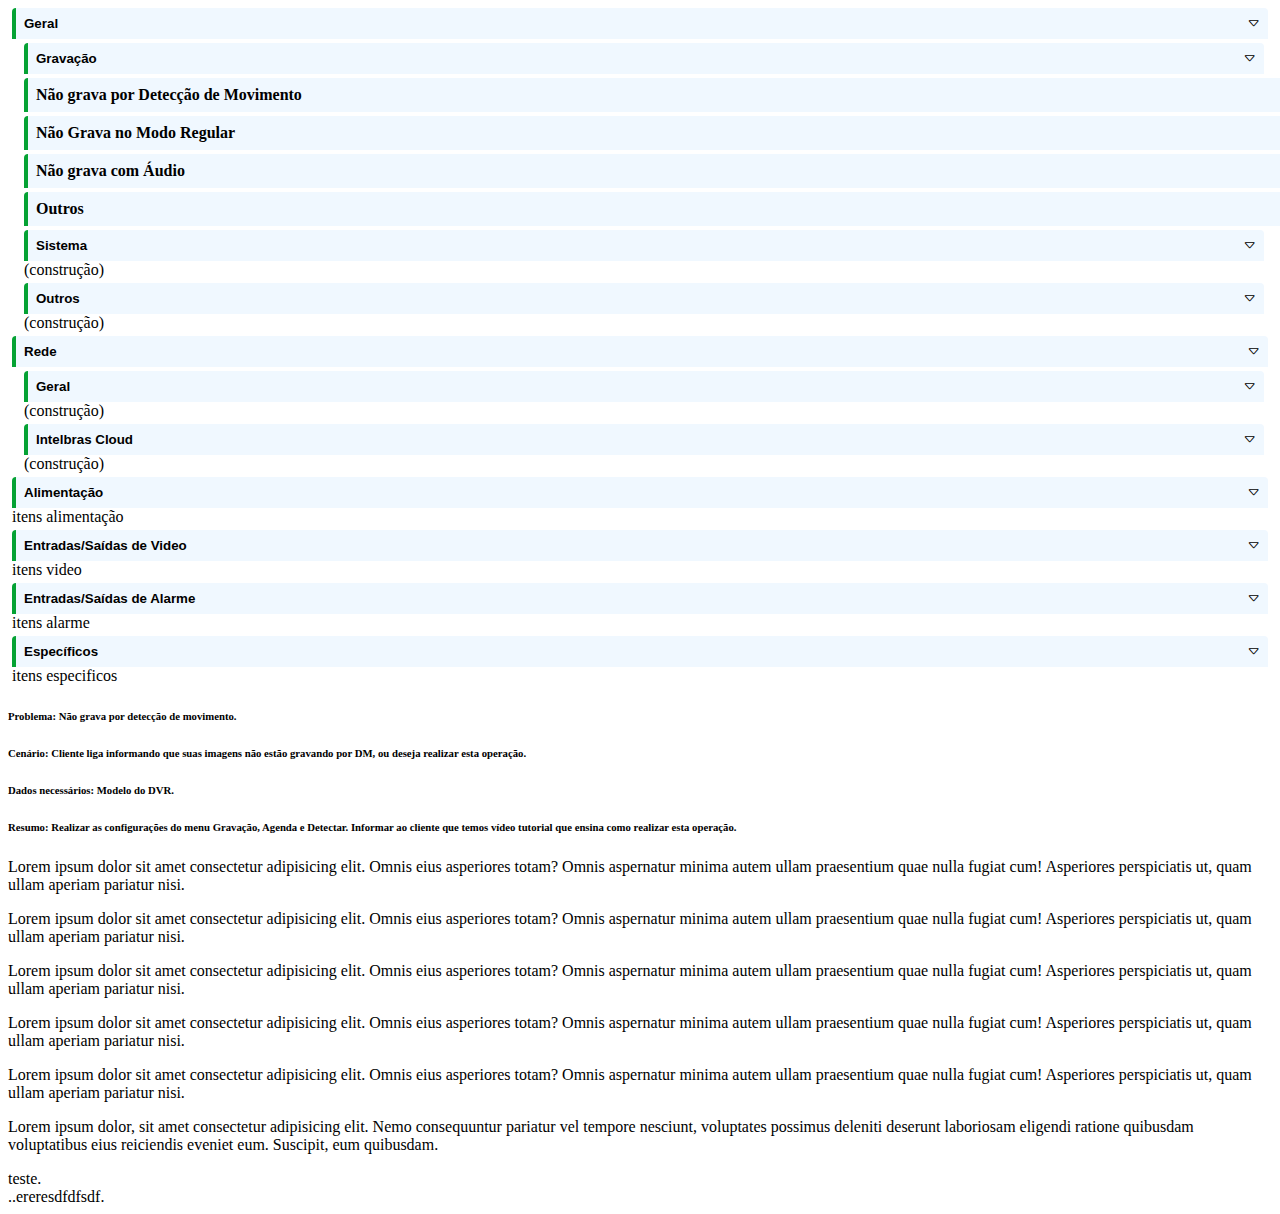
<file: arvore-de-falhas.html>
<html lang="pt-br">

<head>
  <!-- Required meta tags -->
  <meta charset="utf-8" />
  <meta name="viewport" content="width=device-width, initial-scale=1" />
  <link rel="stylesheet" href="https://cdn.jsdelivr.net/npm/bootstrap-icons@1.10.3/font/bootstrap-icons.css" />
  <link rel="stylesheet" href="style.css" />
  <link href="https://cdn.jsdelivr.net/npm/bootstrap@5.0.2/dist/css/bootstrap.min.css" rel="stylesheet"
    integrity="sha384-EVSTQN3/azprG1Anm3QDgpJLIm9Nao0Yz1ztcQTwFspd3yD65VohhpuuCOmLASjC" crossorigin="anonymous" />

  <title>Árvore de Falhas</title>
  <style></style>
</head>

<body>
  <div class="p-3">
    <div class="row no-gutters">
      <div class="col-3">
        <div class="item-collapse">
          <button class="btn-collapse" type="button" data-bs-toggle="collapse" data-bs-target="#collapsegeral"
            aria-expanded="false" aria-controls="collapsegeral">
            Geral <i class="bi bi-caret-down"></i>
          </button>
          <div class="collapse" id="collapsegeral">
            <div class="item-collapse-interno">
              <button class="btn-collapse" type="button" data-bs-toggle="collapse" data-bs-target="#collapsegravacao"
                aria-expanded="false" aria-controls="collapsegravacao">
                Gravação <i class="bi bi-caret-down"></i>
              </button>
              <div class="collapse" id="collapsegravacao">
                <div class="card p-2">
                  <div class="nav flex-column nav-pills" id="v-pills-tab" role="tablist" aria-orientation="vertical">
                    <a class="btn-collapse active" id="v-pills-home-tab" data-toggle="pill" href="#v-pills-home"
                      role="tab" aria-controls="v-pills-home" aria-selected="true">Não grava por Detecção de
                      Movimento</a>
                    <a class="btn-collapse" id="v-pills-profile-tab" data-toggle="pill" href="#v-pills-profile"
                      role="tab" aria-controls="v-pills-profile" aria-selected="false">Não Grava no Modo Regular</a>
                    <a class="btn-collapse" id="v-pills-messages-tab" data-toggle="pill" href="#v-pills-messages"
                      role="tab" aria-controls="v-pills-messages" aria-selected="false">Não grava com Áudio</a>
                    <a class="btn-collapse" id="v-pills-settings-tab" data-toggle="pill" href="#v-pills-settings"
                      role="tab" aria-controls="v-pills-settings" aria-selected="false">Outros</a>
                  </div>
                </div>
                <div class="col-9"></div>
              </div>
            </div>

            <div class="item-collapse-interno">
              <button class="btn-collapse" type="button" data-bs-toggle="collapse" data-bs-target="#collapsesistema"
                aria-expanded="false" aria-controls="collapsesistema">
                Sistema <i class="bi bi-caret-down"></i>
              </button>
              <div class="collapse" id="collapsesistema">
                <div class="card">(construção)</div>
              </div>
            </div>

            <div class="item-collapse-interno">
              <button class="btn-collapse" type="button" data-bs-toggle="collapse" data-bs-target="#collapseoutros"
                aria-expanded="false" aria-controls="collapseoutros">
                Outros <i class="bi bi-caret-down"></i>
              </button>
              <div class="collapse" id="collapseoutros">
                <div class="card">(construção)</div>
              </div>
            </div>
          </div>
        </div>
        <!-- Rede -->
        <div class="item-collapse">
          <button class="btn-collapse" type="button" data-bs-toggle="collapse" data-bs-target="#collapserede"
            aria-expanded="false" aria-controls="collapserede">
            Rede <i class="bi bi-caret-down"></i>
          </button>
          <div class="collapse" id="collapserede">
            <div class="item-collapse-interno">
              <button class="btn-collapse" type="button" data-bs-toggle="collapse" data-bs-target="#collapseGeral"
                aria-expanded="false" aria-controls="collapseGeral">
                Geral<i class="bi bi-caret-down"></i>
              </button>
              <div class="collapse" id="collapseGeral">
                <div class="card card-body">(construção)</div>
              </div>
            </div>

            <div class="item-collapse-interno">
              <button class="btn-collapse" type="button" data-bs-toggle="collapse"
                data-bs-target="#collapseintelbrascloud" aria-expanded="false" aria-controls="collapseintelbrascloud">
                Intelbras Cloud<i class="bi bi-caret-down"></i>
              </button>
              <div class="collapse" id="collapseintelbrascloud">
                <div class="card card-body">(construção)</div>
              </div>
            </div>
          </div>
        </div>
        <!-- Alimentação   -->
        <div class="item-collapse">
          <button class="btn-collapse" type="button" data-bs-toggle="collapse" data-bs-target="#collapsealimentacao"
            aria-expanded="false" aria-controls="collapsealimentacao">
            Alimentação <i class="bi bi-caret-down"></i>
          </button>
          <div class="collapse" id="collapsealimentacao">
            <div class="card card-body">itens alimentação</div>
          </div>
        </div>
        <!-- Entradas Saidas de Video -->
        <div class="item-collapse">
          <button class="btn-collapse" type="button" data-bs-toggle="collapse" data-bs-target="#collapseavideo"
            aria-expanded="false" aria-controls="collapseavideo">
            Entradas/Saídas de Video <i class="bi bi-caret-down"></i>
          </button>
          <div class="collapse" id="collapseavideo">
            <div class="card card-body">itens video</div>
          </div>
        </div>
        <!-- Alarme -->
        <div class="item-collapse">
          <button class="btn-collapse" type="button" data-bs-toggle="collapse" data-bs-target="#collapsealarme"
            aria-expanded="false" aria-controls="collapsealarme">
            Entradas/Saídas de Alarme<i class="bi bi-caret-down"></i>
          </button>
          <div class="collapse" id="collapsealarme">
            <div class="card card-body">itens alarme</div>
          </div>
        </div>
        <!-- Específicios -->
        <div class="item-collapse">
          <button class="btn-collapse" type="button" data-bs-toggle="collapse" data-bs-target="#collapseespecificos"
            aria-expanded="false" aria-controls="collapseespecificos">
            Específicos<i class="bi bi-caret-down"></i>
          </button>
          <div class="collapse" id="collapseespecificos">
            <div class="card card-body">itens especificos</div>
          </div>
        </div>
      </div>

      <div class="col-9 border">
        <div class="tab-content" id="v-pills-tabContent">
          <div class="tab-pane fade show active" id="v-pills-home" role="tabpanel" aria-labelledby="v-pills-home-tab">
            <div class="p-2">
              <h6>
                <strong>Problema: </strong> Não grava por detecção de
                movimento.
              </h6>
              <h6>
                <strong>Cenário: </strong> Cliente liga informando que suas
                imagens não estão gravando por DM, ou deseja realizar esta
                operação.
              </h6>
              <h6><strong>Dados necessários: </strong> Modelo do DVR.</h6>
              <h6>
                <strong>Resumo: </strong> Realizar as configurações do menu
                Gravação, Agenda e Detectar. Informar ao cliente que temos
                vídeo tutorial que ensina como realizar esta operação.
              </h6>
              <p>
                Lorem ipsum dolor sit amet consectetur adipisicing elit. Omnis
                eius asperiores totam? Omnis aspernatur minima autem ullam
                praesentium quae nulla fugiat cum! Asperiores perspiciatis ut,
                quam ullam aperiam pariatur nisi.
              </p>
              <p>
                Lorem ipsum dolor sit amet consectetur adipisicing elit. Omnis
                eius asperiores totam? Omnis aspernatur minima autem ullam
                praesentium quae nulla fugiat cum! Asperiores perspiciatis ut,
                quam ullam aperiam pariatur nisi.
              </p>

              <p>
                Lorem ipsum dolor sit amet consectetur adipisicing elit. Omnis
                eius asperiores totam? Omnis aspernatur minima autem ullam
                praesentium quae nulla fugiat cum! Asperiores perspiciatis ut,
                quam ullam aperiam pariatur nisi.
              </p>

              <p>
                Lorem ipsum dolor sit amet consectetur adipisicing elit. Omnis
                eius asperiores totam? Omnis aspernatur minima autem ullam
                praesentium quae nulla fugiat cum! Asperiores perspiciatis ut,
                quam ullam aperiam pariatur nisi.
              </p>

              <p>
                Lorem ipsum dolor sit amet consectetur adipisicing elit. Omnis
                eius asperiores totam? Omnis aspernatur minima autem ullam
                praesentium quae nulla fugiat cum! Asperiores perspiciatis ut,
                quam ullam aperiam pariatur nisi.
              </p>
            </div>
          </div>
          <div class="tab-pane fade" id="v-pills-profile" role="tabpanel" aria-labelledby="v-pills-profile-tab">
            <p>
              Lorem ipsum dolor, sit amet consectetur adipisicing elit. Nemo
              consequuntur pariatur vel tempore nesciunt, voluptates possimus
              deleniti deserunt laboriosam eligendi ratione quibusdam
              voluptatibus eius reiciendis eveniet eum. Suscipit, eum
              quibusdam.
            </p>
          </div>
          <div class="tab-pane fade" id="v-pills-messages" role="tabpanel" aria-labelledby="v-pills-messages-tab">
            teste.
          </div>
          <div class="tab-pane fade" id="v-pills-settings" role="tabpanel" aria-labelledby="v-pills-settings-tab">
            ..ereresdfdfsdf.
          </div>
        </div>
      </div>
    </div>
  </div>

  <script src="https://cdn.jsdelivr.net/npm/bootstrap@5.0.2/dist/js/bootstrap.bundle.min.js"
    integrity="sha384-MrcW6ZMFYlzcLA8Nl+NtUVF0sA7MsXsP1UyJoMp4YLEuNSfAP+JcXn/tWtIaxVXM"
    crossorigin="anonymous"></script>

  <script src="https://code.jquery.com/jquery-3.4.1.slim.min.js"
    integrity="sha384-J6qa4849blE2+poT4WnyKhv5vZF5SrPo0iEjwBvKU7imGFAV0wwj1yYfoRSJoZ+n"
    crossorigin="anonymous"></script>
  <script src="https://cdn.jsdelivr.net/npm/popper.js@1.16.0/dist/umd/popper.min.js"
    integrity="sha384-Q6E9RHvbIyZFJoft+2mJbHaEWldlvI9IOYy5n3zV9zzTtmI3UksdQRVvoxMfooAo"
    crossorigin="anonymous"></script>
  <script src="https://cdn.jsdelivr.net/npm/bootstrap@4.4.1/dist/js/bootstrap.min.js"
    integrity="sha384-wfSDF2E50Y2D1uUdj0O3uMBJnjuUD4Ih7YwaYd1iqfktj0Uod8GCExl3Og8ifwB6"
    crossorigin="anonymous"></script>
</body>

</html>
</file>
<file: style.css>
a{
    text-decoration: none;
    color: black;
  }

.btn-collapse{
border: none;
border-top-left-radius: 4px;
border-top-right-radius: 4px;
background-color: aliceblue;
border-left: 4px solid #05a234;
padding: 8px;
margin: 4px 4px 0px 0px;
width: 100%;
text-align: start;
font-weight: 600;
display: flex;
align-items: center;
justify-content: space-between;
}
.item-collapse{
margin: 4px; 
}
.item-collapse-interno{
margin: 4px 4px 0px 12px;
}
.bi-caret-down{
  
}
.bi-caret-down:hover{
  background-color: #05a234;
}
.header{
  display: flex;
  justify-content: center;
  align-items: center;
  
}
.header-item{
  color: black;
  text-decoration: none;
  margin: 0px 40px;
  border-bottom: 4px solid #05a234;
  padding: 8px;
  border-radius: 4px;
  
}

/* Página Inicial */

.header-index{
  height: 100px;
  background-color: #05a234;
}
.footer-index{
  height: 100px;
  background-color: #05a234;
  
}
</file>
